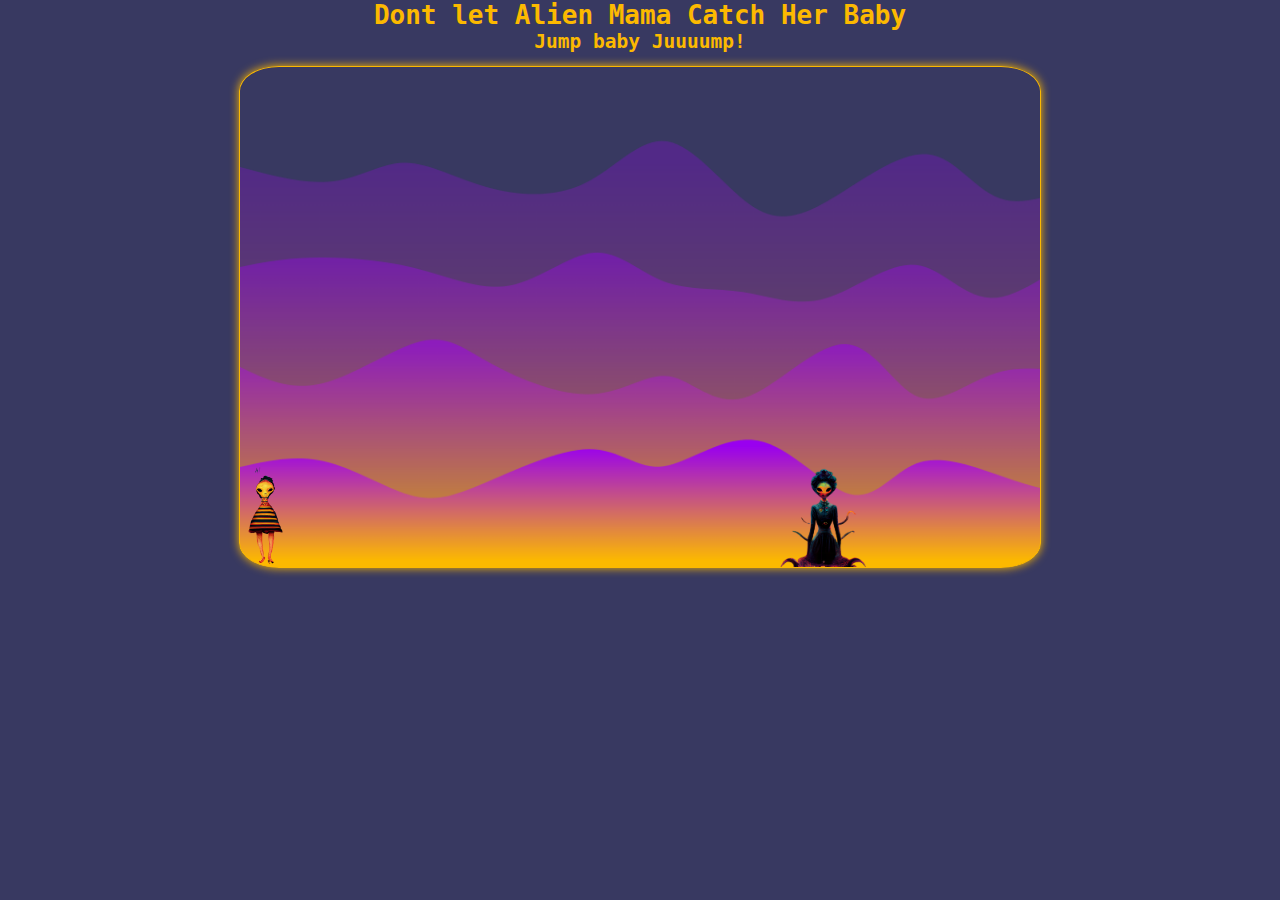
<file: index.html>
<!DOCTYPE html>
<html lang="eng" onclick="jump()">

<head>
    <meta charset="UTF-8">
    <title>Game</title>
    <link rel="stylesheet" href="styles/styles.css">
</head>

<body>
    <h1> Dont let Alien Mama Catch Her Baby</h1>
    <h2>Jump baby Juuuump!</h2>
    <div id="game">
        <img src="img/ailien mini (1).png" id="character" />
        <img src="img/trtemperess.png" id="block" />
    </div>
</body>
<script src="js/script.js"></script>

</html>
</file>
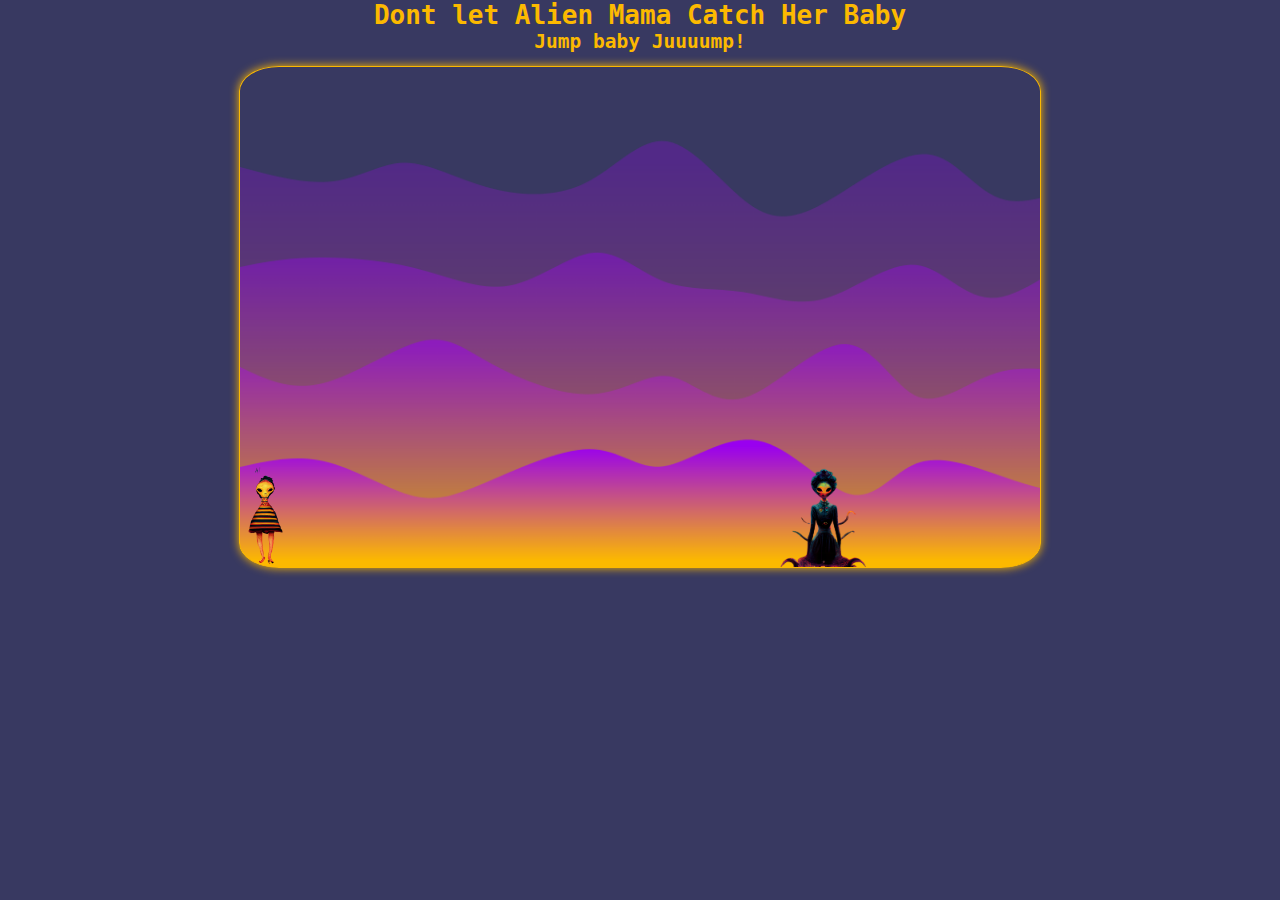
<file: html/index.html>
<!DOCTYPE html>
<html lang="eng" onclick="jump()">

<head>
    <meta charset="UTF-8">
    <title>Game</title>
    <link rel="stylesheet" href="../styles/styles.css">
</head>

<body>
    <h1> Dont let Alien Mama Catch Her Baby</h1>
    <h2>Jump baby Juuuump!</h2>
    <div id="game">
        <img src="../img/ailien mini (1).png" id="character" />
        <img src="../img/trtemperess.png" id="block" />
    </div>
</body>
<script src="../js/script.js"></script>

</html>
</file>
<file: styles/styles.css>
* {
    padding: 0;
    margin: auto;
}

body {
    background-color: #383961;
}

h1,
h2 {
    margin: auto;
    text-align: center;
    font-family: monospace;
    color: #FCB900;
}


#game {
    box-shadow: 0 0 10px #FCB900;
    margin-top: 1%;
    width: 800px;
    height: 500px;
    border: 1px solid #FCB900;
    background-image: url(../img/svg.png);
    background-size: cover;
    background-repeat: no-repeat;
    border-radius: 5%;
    z-index: -1;
}

#character {
    width: 50px;
    height: 100px;
    position: relative;
    top: 400px;
}

#block {
    width: 100px;
    height: 100px;
    position: relative;
    top: 400px;
    left: 480px;
    animation: block 1s infinite;
}

.animate {
    animation: jump 0.5s;
}

@keyframes jump {
    0% {
        top: 400px;
    }

    30% {
        top: 300px;
    }

    70% {
        top: 300px;
    }

    100% {
        top: 400px;
    }

    0% {
        left: 50px;
    }

    30% {
        left: 70px;
    }

    70% {
        left: 70px;
    }

    100% {
        left: 110px;
    }
}

@keyframes block {
    0% {
        left: 650px;
    }

    100% {
        left: -60px;
    }
}
</file>
